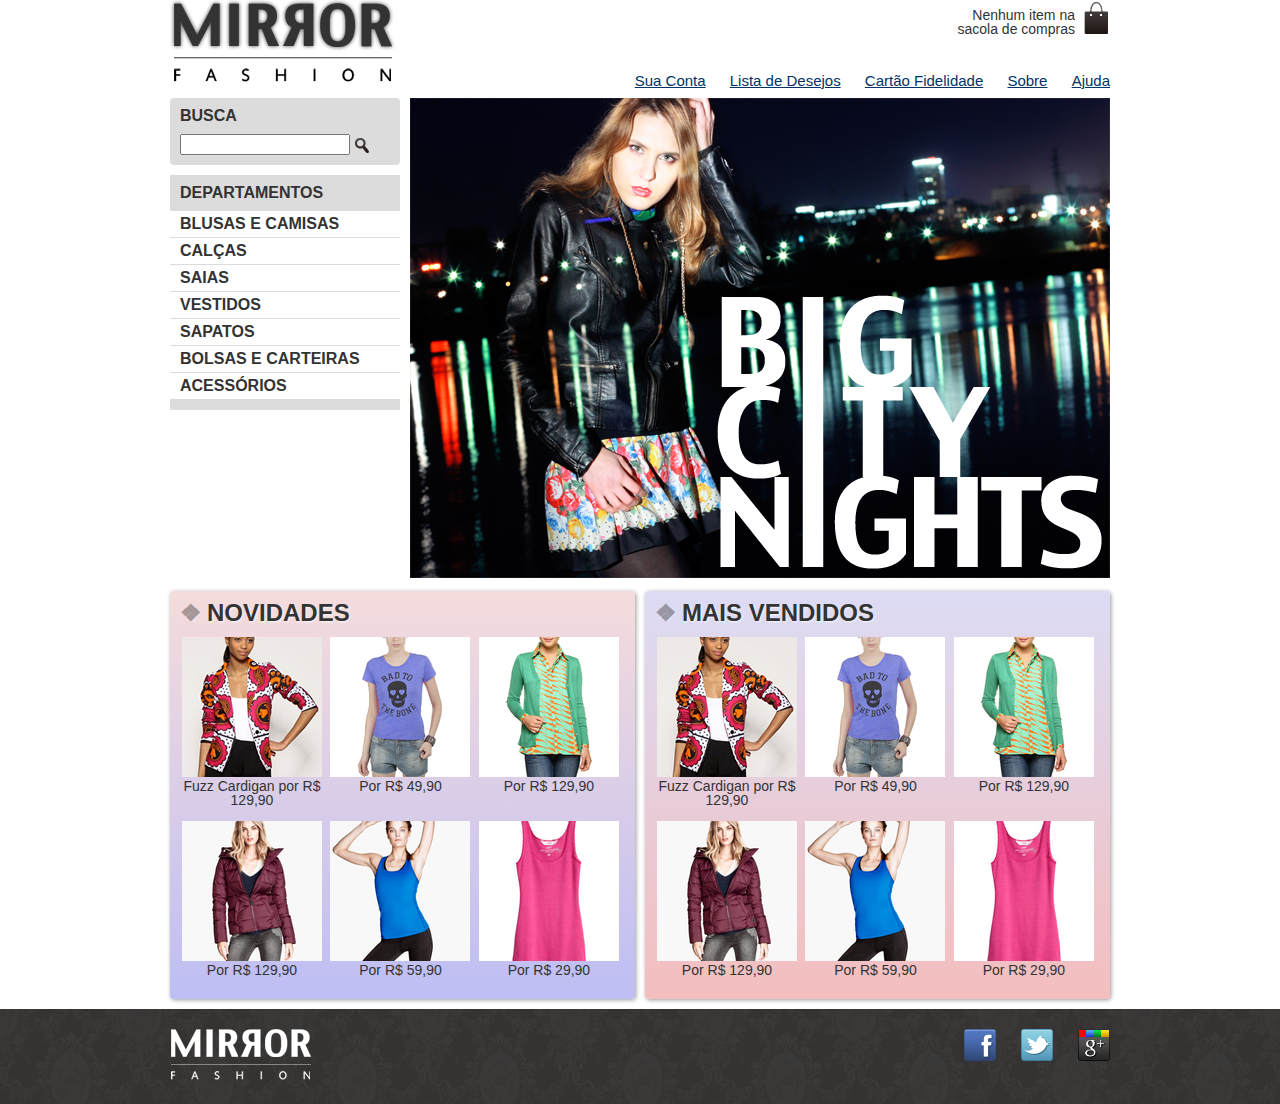
<file: mirrorfashion/index.html>
<!DOCTYPE html>
<html>

<head>
    <title>Mirror Fashion</title>
    <meta charset="utf-8">
    <meta	name="viewport"	content="width=device-width">
    <link rel="stylesheet" href="css/reset.css">
    <link rel="stylesheet" href="css/estilos.css">
    <link rel="stylesheet"	href="css/mobile.css" media="(max-width: 939px)">
</head>

<body>
    <header class="container">
        <h1>
            <img src="img/logo.png" alt="Mirror Fashion">
        </h1>

        <p class="sacola">
            Nenhum item na sacola de compras
        </p>

        <nav class="menu-opcoes">
            <ul>
                <li>
                    <a href="#">Sua Conta</a>
                </li>
                <li>
                    <a href="#">Lista de Desejos</a>
                </li>
                <li>
                    <a href="#">Cartão Fidelidade</a>
                </li>
                <li>
                    <a href="sobre.html">Sobre</a>
                </li>
                <li>
                    <a href="#">Ajuda</a>
                </li>
            </ul>
        </nav>
    </header>

    <div class="container">
        <section class="busca">
            <h2>Busca</h2>
            <form>
                <input type="search">
                <input type="image" src="img/busca.png">
            </form>
        </section>

        <section class="menu-departamentos">
            <h2>Departamentos</h2>
            <nav>
                <ul>
                    <li>
                        <a href="#">Blusas e Camisas</a>
                        <ul>
							<li><a	href="#">Manga	curta</a></li>
							<li><a	href="#">Manga	comprida</a></li>
							<li><a	href="#">Camisa	social</a></li>
							<li><a	href="#">Camisa	casual</a></li>
					    </ul>
                    </li>
                    <li>
                        <a href="#">Calças</a>
                    </li>
                    <li>
                        <a href="#">Saias</a>
                    </li>
                    <li>
                        <a href="#">Vestidos</a>
                    </li>
                    <li>
                        <a href="#">Sapatos</a>
                    </li>
                    <li>
                        <a href="#">Bolsas e Carteiras</a>
                    </li>
                    <li>
                        <a href="#">Acessórios</a>
                    </li>
                </ul>
            </nav>
        </section>

        <section class="destaque">
            <img src="img/destaque-home.png" alt="Promoção: Big City Night">
        </section>
    </div>

    <div class="container paineis">
        <section class="painel	novidades">
            <h2>Novidades</h2>
            <ol>
                <li>
                    <a href="produto.html">
                        <figure>
                            <img src="img/produtos/miniatura1.png">
                            <figcaption>Fuzz Cardigan por R$ 129,90</figcaption>
                        </figure>
                    </a>
                </li>

                <li>
                    <a href="produto.html">
                        <figure>
                            <img src="img/produtos/miniatura2.png">
                            <figcaption>Por R$ 49,90</figcaption>
                        </figure>
                    </a>
                </li>

                <li>
                    <a href="produto.html">
                        <figure>
                            <img src="img/produtos/miniatura3.png">
                            <figcaption>Por R$ 129,90</figcaption>
                        </figure>
                    </a>
                </li>

                <li>
                    <a href="produto.html">
                        <figure>
                            <img src="img/produtos/miniatura4.png">
                            <figcaption>Por R$ 129,90</figcaption>
                        </figure>
                    </a>
                </li>

                <li>
                    <a href="produto.html">
                        <figure>
                            <img src="img/produtos/miniatura5.png">
                            <figcaption>Por R$ 59,90</figcaption>
                        </figure>
                    </a>
                </li>

                <li>
                    <a href="produto.html">
                        <figure>
                            <img src="img/produtos/miniatura6.png">
                            <figcaption>Por R$ 29,90</figcaption>
                        </figure>
                    </a>
                </li>
            </ol>
        </section>

        <section class="painel	mais-vendidos">
            <h2>Mais Vendidos</h2>
            <ol>
                <li>
                    <a href="produto.html">
                        <figure>
                            <img src="img/produtos/miniatura1.png">
                            <figcaption>Fuzz Cardigan por R$ 129,90</figcaption>
                        </figure>
                    </a>
                </li>

                <li>
                    <a href="produto.html">
                        <figure>
                            <img src="img/produtos/miniatura2.png">
                            <figcaption>Por R$ 49,90</figcaption>
                        </figure>
                    </a>
                </li>

                <li>
                    <a href="produto.html">
                        <figure>
                            <img src="img/produtos/miniatura3.png">
                            <figcaption>Por R$ 129,90</figcaption>
                        </figure>
                    </a>
                </li>

                <li>
                    <a href="produto.html">
                        <figure>
                            <img src="img/produtos/miniatura4.png">
                            <figcaption>Por R$ 129,90</figcaption>
                        </figure>
                    </a>
                </li>

                <li>
                    <a href="produto.html">
                        <figure>
                            <img src="img/produtos/miniatura5.png">
                            <figcaption>Por R$ 59,90</figcaption>
                        </figure>
                    </a>
                </li>

                <li>
                    <a href="produto.html">
                        <figure>
                            <img src="img/produtos/miniatura6.png">
                            <figcaption>Por R$ 29,90</figcaption>
                        </figure>
                    </a>
                </li>
            </ol>
        </section>
    </div>

    <footer>
        <div class="container">
            <img src="img/logo-rodape.png" alt="Logo Mirror Fashion">

            <ul	class="social">
                    <li><a	href="http://facebook.com/mirrorfashion">Facebook</a></li>
                    <li><a	href="http://twitter.com/mirrorfashion">Twitter</a></li>
                    <li><a	href="http://plus.google.com/mirrorfashion">Google+</a></li>
            </ul>
        </div>
    </footer>
</body>


</html>
</file>
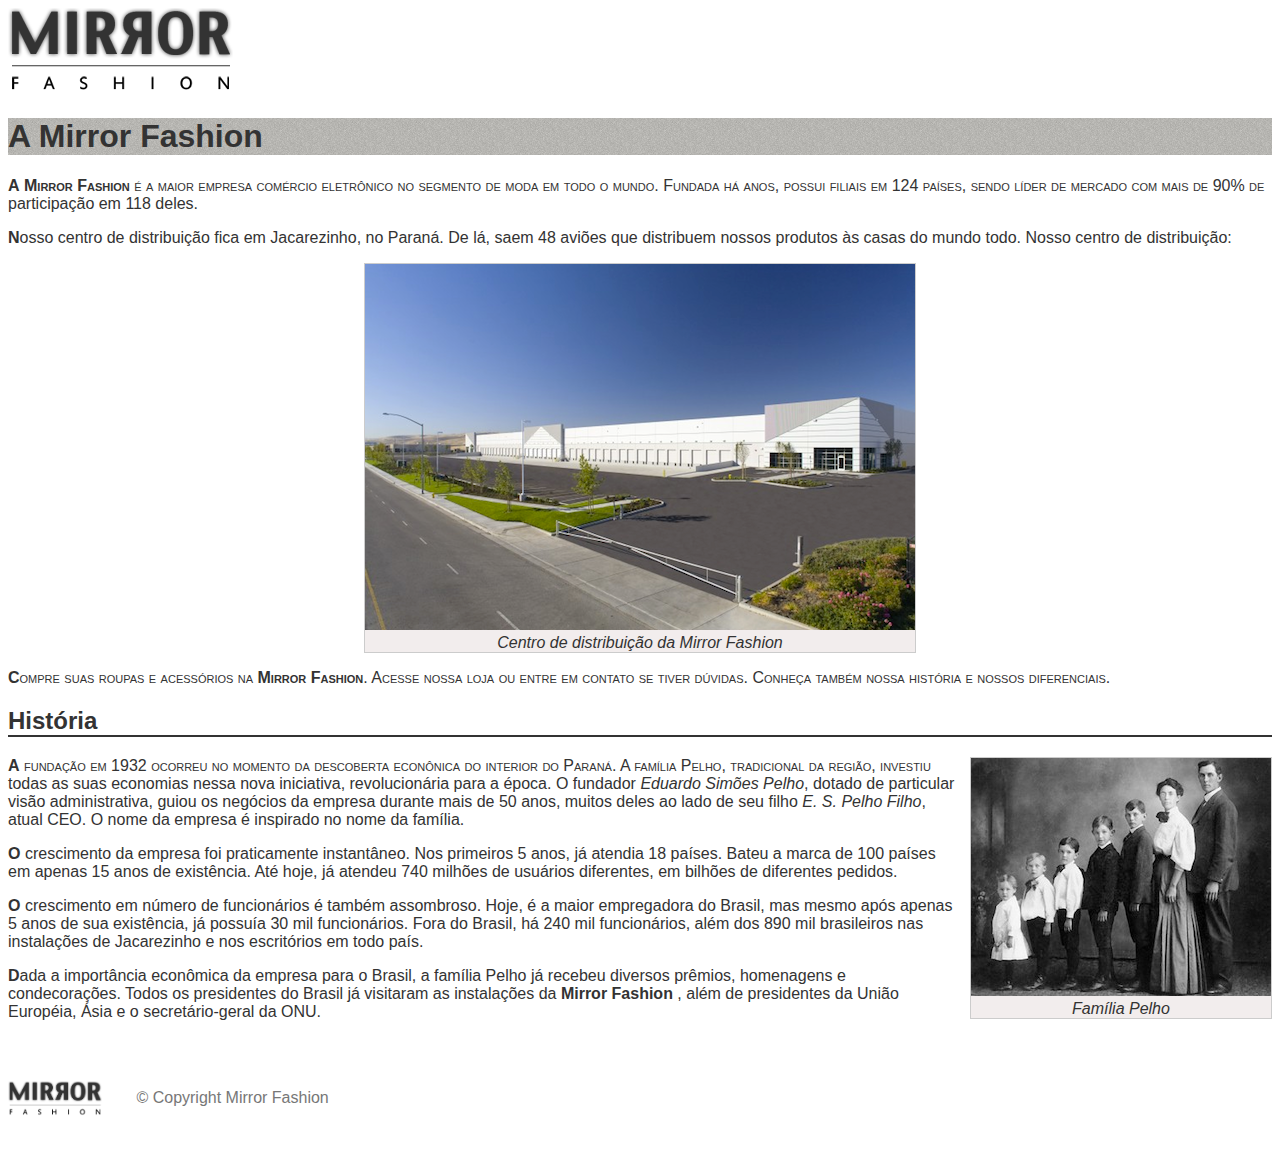
<file: mirrorfashion/sobre.html>
<!DOCTYPE	html>
<html>

<head>
    <meta charset="utf-8">
    <title>Sobre a Mirror Fashion</title>
    <link rel="stylesheet" href="css/sobre.css">
    <link rel="stylesheet" href="css/mobileSobre.css" media="(max-width: 939px)">
</head>

<body>

    <img src=img/logo.png>

    <h1>A Mirror Fashion</h1>

    <p>A
        <strong>Mirror Fashion</strong> é a maior empresa comércio eletrônico no segmento de moda em todo o mundo. Fundada	há	<?php	print	date("Y")	-	1932;	?>	anos,
        possui filiais em 124 países, sendo líder de mercado com mais de 90% de participação em 118 deles.</p>

    <p>Nosso centro de distribuição fica em Jacarezinho, no Paraná. De lá, saem 48 aviões que distribuem nossos produtos às
        casas do mundo todo. Nosso centro de distribuição:</p>

    <figure id="centro-distribuicao">
        <img src="img/centro-distribuicao.png">
        <figcaption>Centro de distribuição da Mirror Fashion</figcaption>
    </figure>

    <p>Compre suas roupas e acessórios na
        <strong>Mirror Fashion</strong>. Acesse nossa loja ou entre em contato se tiver dúvidas. Conheça também nossa história e
        nossos diferenciais.</p>



    <h2>História</h2>

    <figure id="familia-pelho">
        <img src="img/familia-pelho.jpg">
        <figcaption>Família Pelho</figcaption>
    </figure>

    <p>A fundação em 1932 ocorreu no momento da descoberta econônica do interior do Paraná. A família Pelho, tradicional da
        região, investiu todas as suas economias nessa nova iniciativa, revolucionária para a época. O fundador
        <em>Eduardo Simões Pelho</em>, dotado de particular visão administrativa, guiou os negócios da empresa durante mais de
        50 anos, muitos deles ao lado de seu filho
        <em>E. S. Pelho Filho</em>, atual CEO. O nome da empresa é inspirado no nome da família.</p>

    <p>O crescimento da empresa foi praticamente instantâneo. Nos primeiros 5 anos, já atendia 18 países. Bateu a marca de 100
        países em apenas 15 anos de existência. Até hoje, já atendeu 740 milhões de usuários diferentes, em bilhões de diferentes
        pedidos.
    </p>

    <p>O crescimento em número de funcionários é também assombroso. Hoje, é a maior empregadora do Brasil, mas mesmo após apenas
        5 anos de sua existência, já possuía 30 mil funcionários. Fora do Brasil, há 240 mil funcionários, além dos 890 mil
        brasileiros nas instalações de Jacarezinho e nos escritórios em todo país.</p>

    <p>Dada a importância econômica da empresa para o Brasil, a família Pelho já recebeu diversos prêmios, homenagens e condecorações.
        Todos os presidentes do Brasil já visitaram as instalações da
        <strong>Mirror Fashion
        </strong>, além de presidentes da União Européia, Ásia e o secretário-geral da ONU.</p>

    <div id="rodape">
        <img src="img/logo.png"> 
        &copy; Copyright Mirror Fashion
    </div>

</body>

</html>
</file>
<file: mirrorfashion/css/estilos.css>
.sacola{
    background-image: url(../img/sacola.png);
    background-repeat: no-repeat;
    background-position: top right;

    font-size: 14px;
    padding: 35px;
    text-align: right;
    width: 140px;
    padding-top: 8px;
    position: absolute;
    top: 0;
    right: 0;
}

.menu-opcoes{
    position: absolute;
    bottom: 0;
    right: 0;
}

.menu-opcoes ul{
    font-size: 15px;
}

.menu-opcoes a{
    color: #003366;
}

.menu-opcoes ul li{
    display: inline;
    margin-left: 20px;
}

body{
    color: #333333;
    font-family: 'Trebuchet MS', 'Lucida Sans Unicode', 'Lucida Grande', 'Lucida Sans', Arial, sans-serif;
}

.container{
    margin: 0 auto;
    width: 940px;
}

header{
    position: relative;
}
/*----------------------------------------------------------------------------------------------------------------------------------*/
.busca,
.menu-departamentos{
    background-color: #dcdcdc;
    font-weight: bold;
    text-transform: uppercase;

    margin-right: 10px;
    width: 230px;
}

.busca h2,
.busca form,
.menu-departamentos h2{
    margin: 10px;
}

.menu-departamentos	li	{
    background-color:	white;
    margin-bottom:	1px;
    padding:	5px	10px;
}
.menu-departamentos	a	{
    color:	#333333;
    text-decoration:	none;
}

.busca input{
    vertical-align: middle;
}

.busca input[type=search]{
    width: 170px;
}

.busca, 
.menu-departamentos{
    float: left;
}

.menu-departamentos{
    clear: left;
    margin-top: 10px;
    padding-bottom: 10px;
}

.destaque{
    margin-top: 10px; 
}

.painel	{
    margin:	10px 0;
    padding: 10px;
    width: 445px;
    border-radius:	4px;
    box-shadow:	1px	1px	4px	#999;
}

.novidades	{
    float: left;
}

.mais-vendidos	{
    float: right;
}

.painel	li	{
    display:	inline-block;
    vertical-align:	top;
    width:	140px;
    margin:	2px;
    padding-bottom:	10px;
}

.painel	h2	{
    font-size:	24px;
    font-weight:	bold;
    text-transform:	uppercase;
    margin-bottom:	10px;
    text-shadow:	3px	3px	2px	#FFF;
    text-shadow:	1px	1px	2px	rgba(255,255,255,0.8);
}

.painel	a	{
    color:	#333;
    font-size:	14px;
    text-align:	center;
    text-decoration:	none;
}
.novidades	{
    background-color:	#f5dcdc;
    background-color:	#f5dcdc;
	background:	linear-gradient(#f5dcdc,	#bebef4);
}
.mais-vendidos	{
    background-color:	#dcdcf5;
    background:	#dcdcf5;
    background:	linear-gradient(#dcdcf5,	#f4bebe);
}

footer{
    background-image: url(../img/fundo-rodape.png);
    clear:	both;
    padding:	20px	0;
}

.social	a	{
    /*	tamanho	da	imagem	*/
    height:	32px;
    width:	32px;
    /*	image	replacement	*/
    display:	block;
    text-indent:	-9999px;    
}
.social	a[href*="facebook.com"]	{
    background-image:	url(../img/facebook.png);
}
.social	a[href*="twitter.com"]	{
    background-image:	url(../img/twitter.png);
}
.social	a[href*="plus.google.com"]	{
    background-image:	url(../img/googleplus.png);
}

footer	.container	{
    position:	relative;
}

.social	{
    position:	relative;
    float: right;

}

.social	li	{
    float:	left;
    margin-left: 25px;
}

.menu-opcoes	a:hover	{
    color:	#007dc6;
}

.menu-opcoes	a:active{
    color:	#867dc6;
}

.menu-departamentos	li	ul	{
    display:	none;
}

.menu-departamentos	li:hover	ul	{
    display:	block;
}

.menu-departamentos	ul	ul	li	{
    background-color:	#dcdcdc;
}

.menu-departamentos	li	li	a:before	{
    content:	'-';
    padding-right:	3px;
}

.painel	h2:before	{
    content:	'\2756';
    padding-right:	5px;
    opacity:	0.4;
}

.busca	{
    border-top-left-radius:	4px;
    border-top-right-radius: 4px;
    border-bottom-left-radius: 4px;
    border-bottom-right-radius: 4px;
}

.painel	li:hover	{
    background-color:	rgba(255,255,255,0.8);
    box-shadow:	0	0	5px	#333;
    transform:	scale(1.2)	rotate(-5deg);

    transition:	0.7s	ease-in;
}

.painel	li:nth-child(2n):hover	{
    transform:	scale(1.2)	rotate(5deg);

}

.painel	li	{
    transition:	0.7s	ease-out;
}
</file>
<file: mirrorfashion/css/mobile.css>
.container	{
    width:	96%;
}

header	h1	{
    text-align:	center;
}
header	h1	img	{
    max-width:	50%;
}
.sacola	{
    display:	none;
}
.menu-opcoes	{
    position:	static;
    text-align:	center;
}

.menu-opcoes	ul	li	{
    display:	inline-block;
    margin:	5px;
}

.busca,	
.menu-departamentos,	
.destaque img{
	margin-right:	0;
	width:	100%;
}

.painel	{
    width:	auto;
}

.painel	li	{
    width:	30%;
}
.painel	img	{
    width:	100%;
}

.social li{
    position: static;
    margin: 5px;
}
</file>
<file: mirrorfashion/css/sobre.css>
body {
    color: #333333;
    font-family: "Lucida	Sans	Unicode", "Lucida	Grande", sans-serif;
}

h1 {
    background-image: url(../img/sobre-background.jpg);
}

h2 {
    border-bottom: 2px solid #333333;
}

figure {
    background-color: #F2EDED;
    border: 1px solid #ccc;
    text-align: center;
}

figcaption {
    font-style: italic;
}

#centro-distribuicao	{
    margin-left:	auto;
    margin-right:	auto;
    width:	550px;
}

#rodape{
    color: #777;
    margin: 30px 0;
    padding: 30px 0;
}

#rodape img{
    margin-right: 30px;
    vertical-align: middle;
    width: 94px;
}

#familia-pelho{
    float: right;
    margin: 0 0 10px 10px;
}

p::first-letter{
    font-weight: bold;
}

h1 + p{
    text-indent: 0;
}

:not(p) + p:first-line{
    font-variant:	small-caps;
}
</file>
<file: mirrorfashion/css/mobileSobre.css>
#centro-distribuicao{
    width: 100%;
    margin-left: 0;
    margin-right: 0;
}

#centro-distribuicao img{
    width: 100%;
}

#familia-pelho{
    width: 100%;
    margin-left: 0;
    margin-right: 0;
}

#familia-pelho img{
    width: 100%;
}

#rodape{
    margin: 0;
}
</file>
